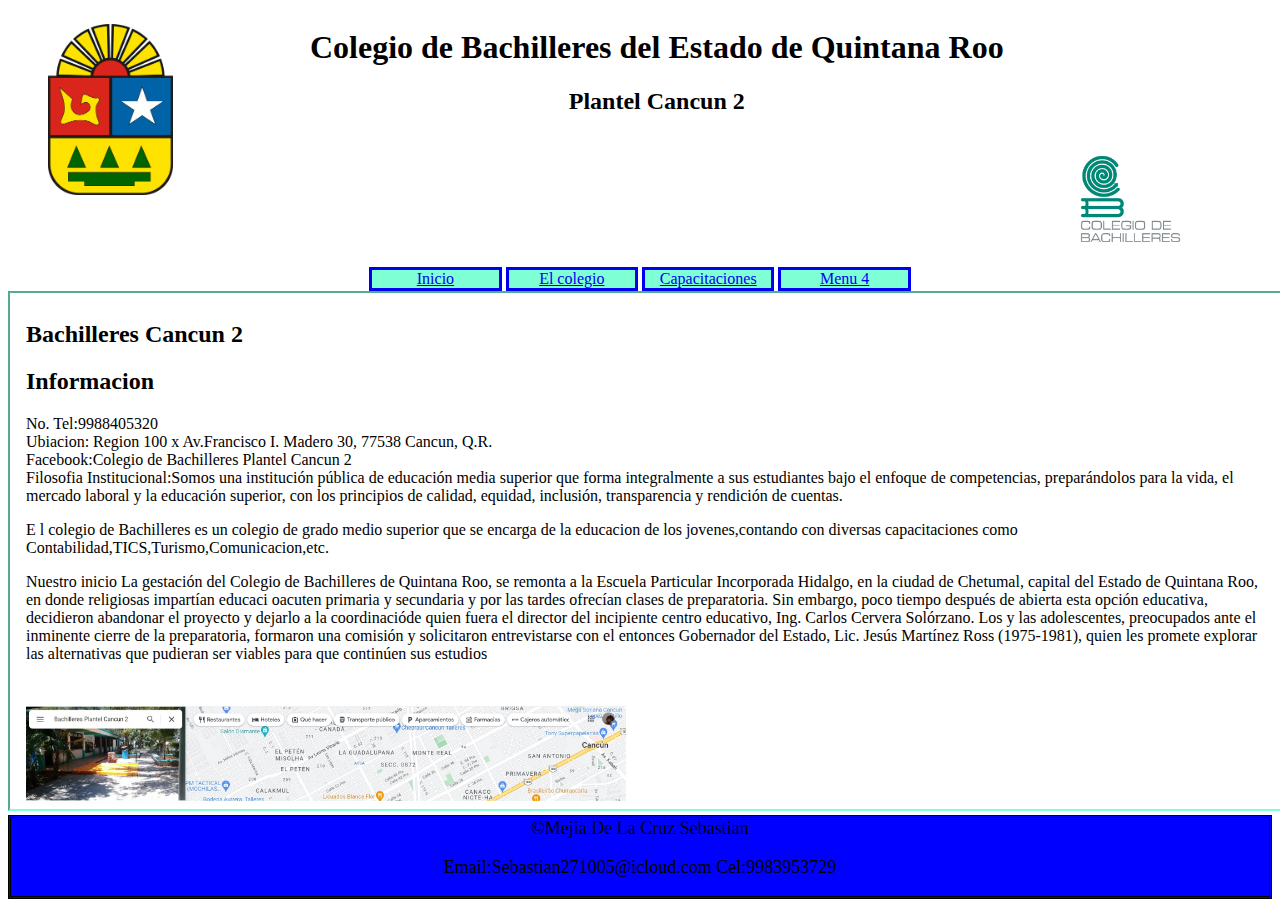
<file: index.html>
<!Doctype html>
<html lang="es">
    <head>
        <title>Bachilleres Cancún 2</title>
        <meta charset="utf-8">
        <link rel="icon" type="text/css" href="imagenes/bachilleres.jfif">
            <link rel="stylesheet" href="estilos/index.css">
    </head>      
    <body>
        <header>
            <figure id="logo1">
            <img src="imagenes/escudo_quintana_roo.png" width="125" alt="Quintana Roo">
            </figure>
            <div id="titulotexto">
               <h1>Colegio de Bachilleres del Estado de Quintana Roo</h1>
                <h2>Plantel Cancun 2</h2>
            </div>
            <figure id="logo2">
                <img src="imagenes/Logo_Colegio_de_Bachilleres.png" width="125" alt="Bachilleres">
            </figure>
        </header>
        <nav id="barranav">
            
                <a class="menu" href="inicio.html" target="marco">Inicio</a>
                <a class="menu" href="elcolegio.html" target="marco">El colegio</a>
                <a class="menu" href="capacitaciones.html" target="marco">Capacitaciones</a>
                <a class="menu" href="menu.html" target="marco">Menu 4</a>
                
            
        </nav>
        <main>
            <iframe src="inicio.html" id="marco" name="marco">
            </iframe>
        </main>
        <footer id="pie">
        &copy;Mejia De La Cruz Sebastian
            <p>
                Email:Sebastian271005@icloud.com
                Cel:9983953729
            </p>
        </footer>
    </body>
</html>
</file>
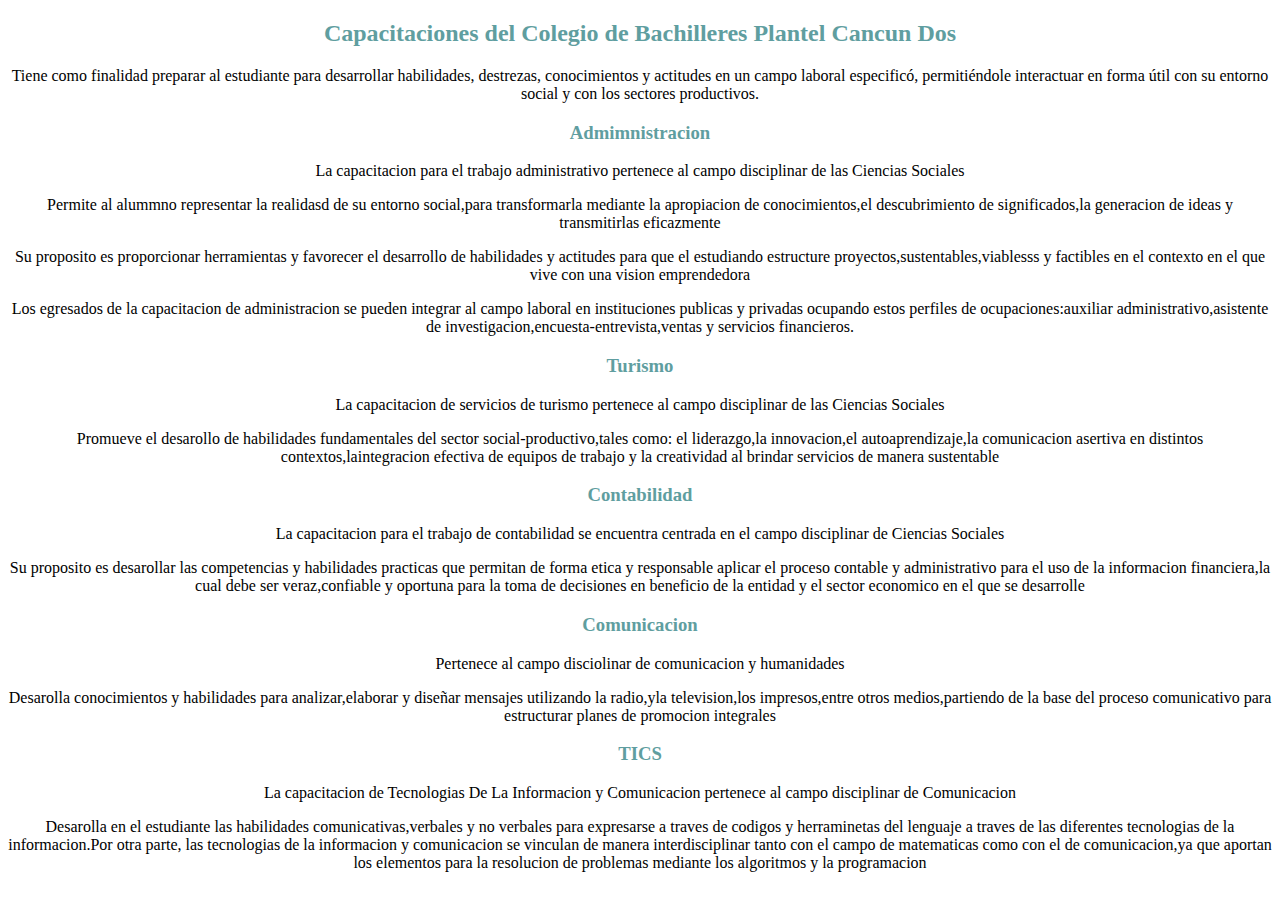
<file: capacitaciones.html>
<!Doctype html>
<html lang="es">
    <head>
        <meta charset="utf-8">
        <link rel=stylesheet href="estilos/capacitaciones.css">
    </head>
    <body>
       <header>
            <h2 id="titulo">Capacitaciones del Colegio de Bachilleres Plantel Cancun Dos</h2>
        </header>
    </body>
    <footer>
        <p id="texto">
           Tiene como finalidad preparar al estudiante para desarrollar habilidades, destrezas, conocimientos y actitudes en un campo laboral especificó, permitiéndole interactuar en forma útil con su entorno social y con los sectores productivos.
        </p>
        <h3 id="titulo1">Admimnistracion</h3>
        <p id="texto">La capacitacion para el trabajo administrativo pertenece al campo disciplinar de las Ciencias Sociales</p>
        <p id="texto">Permite al alummno representar la realidasd de su entorno social,para transformarla mediante la apropiacion de conocimientos,el descubrimiento de significados,la generacion de ideas y transmitirlas eficazmente</p>
        <p id="texto">Su proposito es proporcionar herramientas y favorecer el desarrollo
        de habilidades y actitudes para que el estudiando estructure proyectos,sustentables,viablesss y factibles en el contexto en el que vive con una vision emprendedora</p>
        <p id="texto">Los egresados de la capacitacion de administracion se pueden integrar al campo laboral en instituciones publicas y privadas ocupando estos perfiles de ocupaciones:auxiliar administrativo,asistente de investigacion,encuesta-entrevista,ventas y servicios financieros.</p>
        <h3 id="titulo1">Turismo</h3>
        <p id="texto">La capacitacion de servicios de turismo pertenece al campo disciplinar de las Ciencias Sociales</p>
        <p id="texto">Promueve el desarollo de habilidades fundamentales del sector social-productivo,tales como: el liderazgo,la innovacion,el autoaprendizaje,la comunicacion asertiva en distintos contextos,laintegracion efectiva de equipos de trabajo y la creatividad al brindar servicios de manera sustentable</p>
        <h3 id="titulo1">Contabilidad</h3>
        <p id="texto">La capacitacion para el trabajo de contabilidad se encuentra centrada en el campo disciplinar de Ciencias Sociales</p>
        <p id="texto">Su proposito es desarollar las competencias y habilidades practicas que permitan de forma etica y responsable aplicar el proceso contable y administrativo para el uso de la informacion financiera,la cual debe ser veraz,confiable y oportuna para la toma de decisiones en beneficio de la entidad y el sector economico en el que se desarrolle</p>
        <h3 id="titulo1">Comunicacion</h3>
        <p id="texto">Pertenece al campo disciolinar de comunicacion y humanidades</p>
        <p id="texto">Desarolla conocimientos y  habilidades para analizar,elaborar y diseñar mensajes utilizando la radio,yla television,los impresos,entre otros medios,partiendo de la base del proceso comunicativo para estructurar planes de promocion integrales</p>
        <h3 id="titulo1">TICS</h3>
        <p id="texto">La capacitacion de Tecnologias De La Informacion y Comunicacion pertenece al campo disciplinar de Comunicacion</p>
        <p id="texto">Desarolla en el estudiante las habilidades comunicativas,verbales y no verbales para expresarse a traves de codigos y herraminetas del lenguaje a traves de las diferentes tecnologias de la informacion.Por otra parte, las tecnologias de la informacion y comunicacion se vinculan de manera interdisciplinar tanto con el campo de matematicas como con el de comunicacion,ya que aportan los elementos para la resolucion de problemas mediante los algoritmos y la programacion</p>
        <aside>
           
        </aside>
    </footer>
</html>
</file>
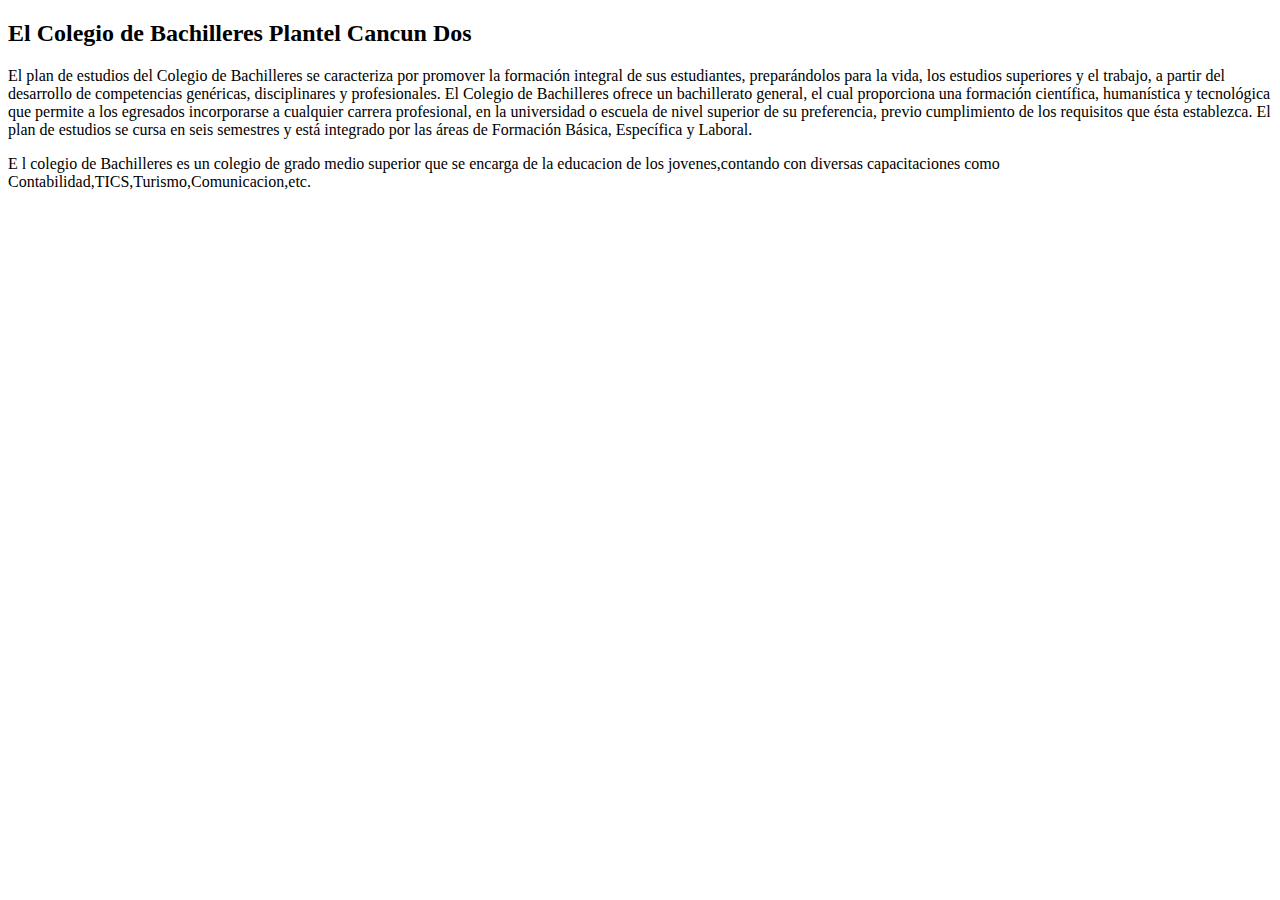
<file: elcolegio.html>
<!Doctype html>
<html lang="es">
    <head>
        <meta charset="utf-8">
    </head>
    <body>
       <header>
            <h2 id="titulo1">El Colegio de Bachilleres Plantel Cancun Dos</h2>
        </header>
    </body>
    <footer>
        <p id="texto">
           El plan de estudios del Colegio de Bachilleres se caracteriza por promover la formación integral de sus estudiantes, preparándolos para la vida, los estudios superiores y el trabajo, a partir del desarrollo de competencias genéricas, disciplinares y profesionales.

El Colegio de Bachilleres ofrece un bachillerato general, el cual proporciona una formación científica, humanística y tecnológica que permite a los egresados incorporarse a cualquier carrera profesional, en la universidad o escuela de nivel superior de su preferencia, previo cumplimiento de los requisitos que ésta establezca.

El plan de estudios se cursa en seis semestres y está integrado por las áreas de Formación Básica, Específica y Laboral.
        </p>
        <p id="texto">
            E l colegio de Bachilleres es un colegio de grado medio superior que se encarga de la educacion de los jovenes,contando con diversas capacitaciones como Contabilidad,TICS,Turismo,Comunicacion,etc.
        </p>
     
        <aside>
           
        </aside>
    </footer>
</html>
</file>
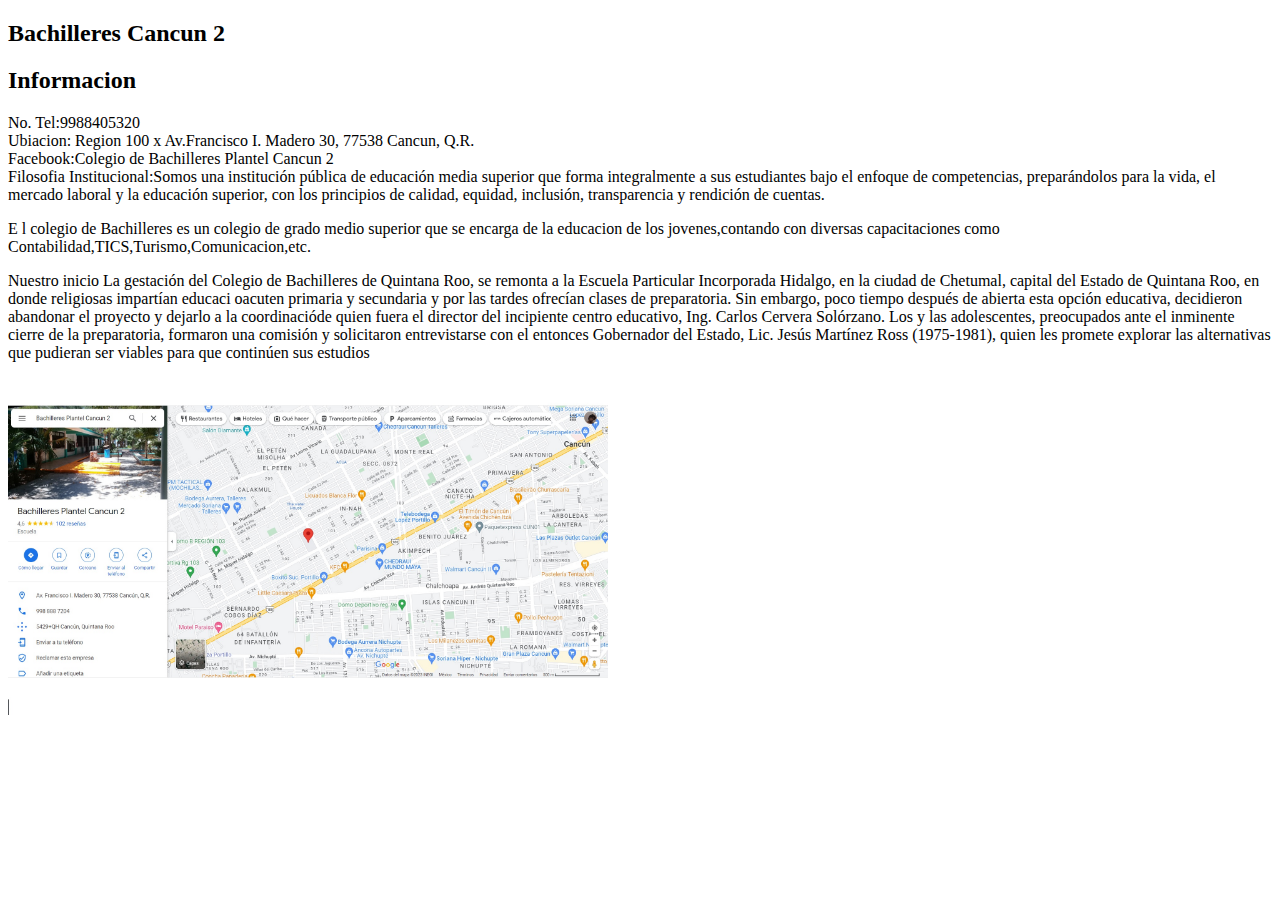
<file: inicio.html>
<!Doctype html>
<html lang="es">
    <head>
        <meta charset="utf-8">
    </head>
    <body>
       <header>
            <h2>Bachilleres Cancun 2</h2>
        </header>
    </body>
    <footer>
         <h2>Informacion</h2>
        <p>
            No. Tel:9988405320 <br>
            Ubiacion: Region 100 x Av.Francisco I. Madero 30, 77538 Cancun, Q.R.<br>
            Facebook:Colegio de Bachilleres Plantel Cancun 2 <br>
            Filosofia Institucional:Somos una institución pública de educación media superior que forma integralmente a sus estudiantes bajo el enfoque de competencias, preparándolos para la vida, el mercado laboral y la educación superior, con los principios de calidad, equidad, inclusión, transparencia y rendición de cuentas.
        </p>
        <p>
            E l colegio de Bachilleres es un colegio de grado medio superior que se encarga de la educacion de los jovenes,contando con diversas capacitaciones como Contabilidad,TICS,Turismo,Comunicacion,etc.
        </p>
        <p>
Nuestro inicio
La gestación del Colegio de Bachilleres de Quintana Roo, se remonta a la Escuela Particular Incorporada Hidalgo, en la ciudad de Chetumal, capital del Estado de Quintana Roo, en donde religiosas impartían educaci oacuten primaria y secundaria y por las tardes ofrecían clases de preparatoria.

Sin embargo, poco tiempo después de abierta esta opción educativa, decidieron abandonar el proyecto y dejarlo a la coordinacióde quien fuera el director del incipiente centro educativo, Ing. Carlos Cervera Solórzano. Los y las adolescentes, preocupados ante el inminente cierre de la preparatoria, formaron una comisión y solicitaron entrevistarse con el entonces Gobernador del Estado, Lic. Jesús Martínez Ross (1975-1981), quien les promete explorar las alternativas que pudieran ser viables para que continúen sus estudios
        </p>
        <aside>
         <img src="imagenes/direccion%20bachilleres.jpg" width="600">       
        </aside>
    </footer>
</html>
</file>
<file: estilos/index.css>
#logo1{
    display: inline-block;
    width: 15%;
    float: left;
}
#logo2{
    display: inline-block;
    width: 13%;
    float: right;
}
#titulotexto{
    display: inline-block;
    width: 60%;
    text-align: center;
}
#barranav{
    clear: both;
    text-align: center;
}
.menu{
    display: inline-block;
    width: 10%;
    background-color: aquamarine;
    border: solid;
    text-align: center;
}
#marco{
    width: 100%;
    height: 500px;
    padding: 8px;
    border-color: aquamarine;
}
#pie{
    border: double;
    background-color: blue;
    text-align: center;
    font-size: 18px;
}
</file>
<file: estilos/capacitaciones.css>
#titulo1{
    text-align: center;
    color: cadetblue;
    font-family: fantasy;
    
}
#titulo{
    text-align: center;
    color: cadetblue;
    font-family: fantasy;
}
#texto{
    text-align: center;
    font-family: serif;
}
</file>
